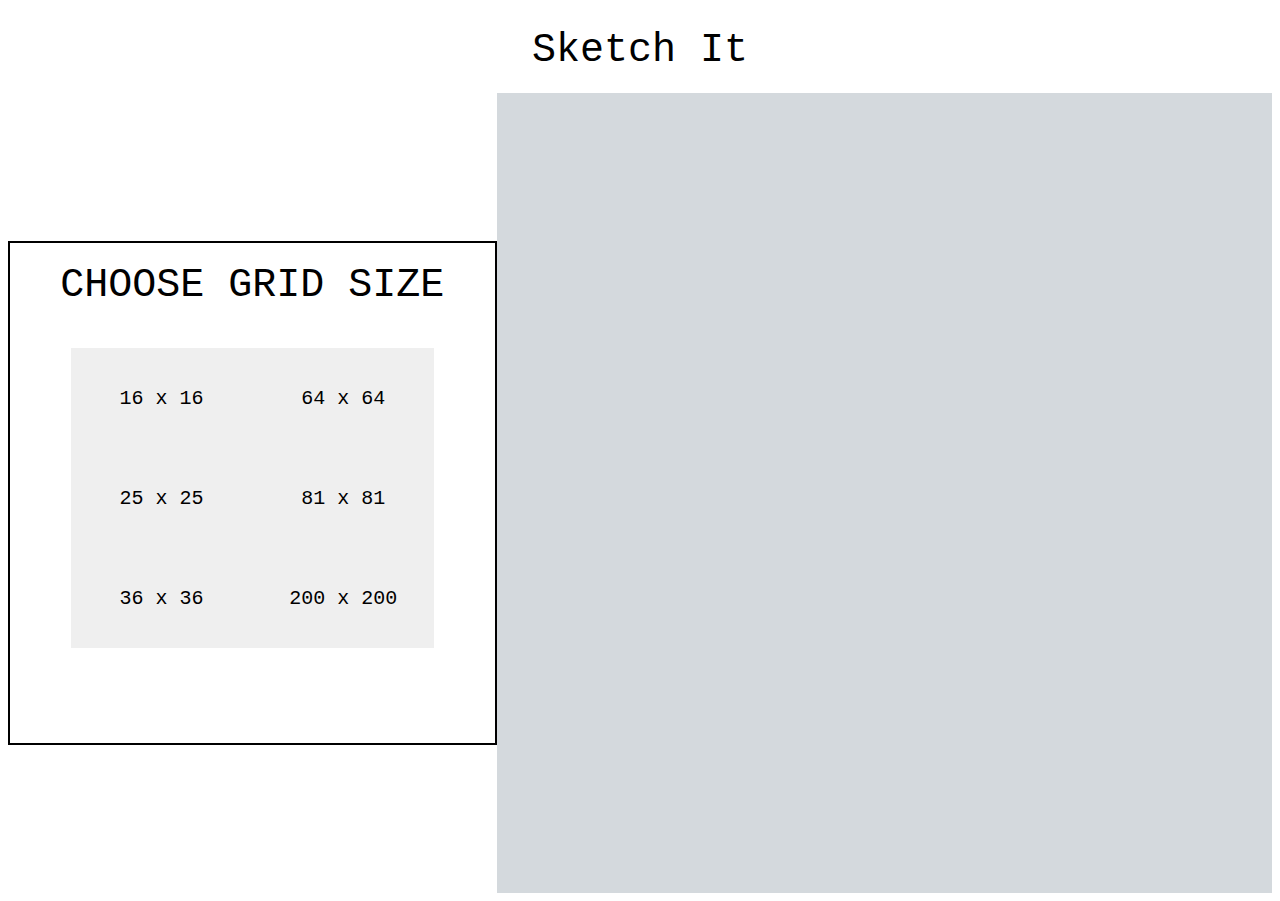
<file: index.html>
<html lang="en">
<head>
    <meta charset="UTF-8">
    <meta name="viewport" content="width=device-width, initial-scale=1.0">
    <title>Document</title>
    <link rel="stylesheet" href="style.css">
</head>
<body>
    <div class="text">
        Sketch It
    </div>
    <div id ="wrapper">
        <div id ="bar">
            <div class="text">CHOOSE GRID SIZE</div>
            <div id="size">
                <div class="sizewrap">
                    <button class="button text" onclick="gridChange(16)">16 x 16</button>
                    <button class="button text" onclick="gridChange(25)" >25 x 25</button>
                    <button class="button text" onclick="gridChange(36)">36 x 36</button>
                </div>
                <div class="sizewrap">
                    <button class="button text" onclick="gridChange(64)">64 x 64</button>
                    <button class="button text" onclick="gridChange(81)">81 x 81</button>
                    <button class="button text" onclick="gridChange(200)">200 x 200</button>
                </div>
            </div>
        </div>
        <div id ="board">

        </div>
        
        
    </div>
    <script src="main.js"></script>
</body>
</html>
</file>
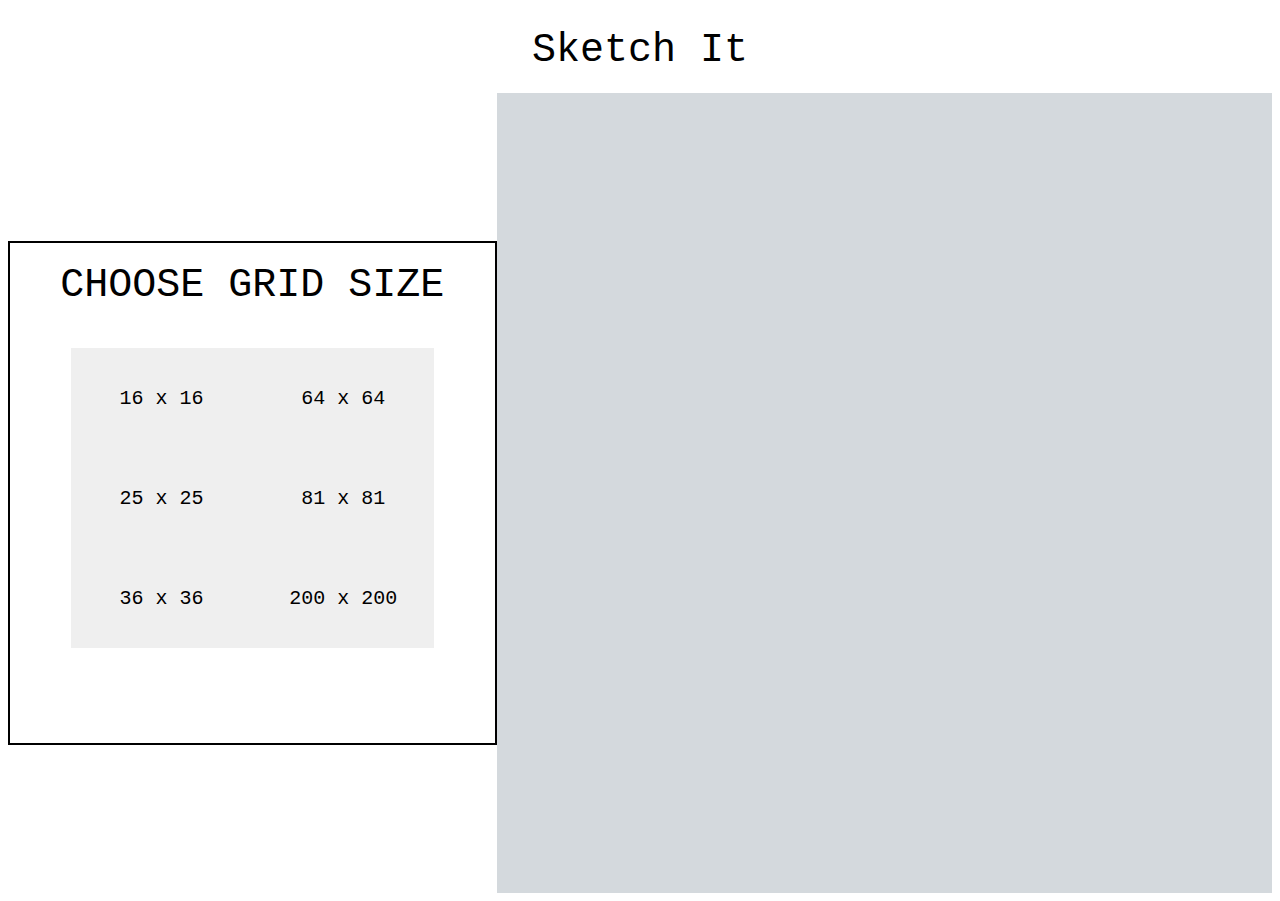
<file: main.html>
<html lang="en">
<head>
    <meta charset="UTF-8">
    <meta name="viewport" content="width=device-width, initial-scale=1.0">
    <title>Document</title>
    <link rel="stylesheet" href="style.css">
</head>
<body>
    <div class="text">
        Sketch It
    </div>
    <div id ="wrapper">
        <div id ="bar">
            <div class="text">CHOOSE GRID SIZE</div>
            <div id="size">
                <div class="sizewrap">
                    <button class="button text" onclick="gridChange(16)">16 x 16</button>
                    <button class="button text" onclick="gridChange(25)" >25 x 25</button>
                    <button class="button text" onclick="gridChange(36)">36 x 36</button>
                </div>
                <div class="sizewrap">
                    <button class="button text" onclick="gridChange(64)">64 x 64</button>
                    <button class="button text" onclick="gridChange(81)">81 x 81</button>
                    <button class="button text" onclick="gridChange(200)">200 x 200</button>
                </div>
            </div>
        </div>
        <div id ="board">

        </div>
        
        
    </div>
    <script src="main.js"></script>
</body>
</html>
</file>
<file: style.css>
.text {
    font-family: 'Courier New', Courier, monospace;
    font-size: 40px;
    padding: 20px;
    text-align: center;
}
#board{
    width: 800px;
    height: 800px;
    background-color: rgba(112, 128, 144, 0.301);
  
    display: flex;
    flex-direction: column;
    
}
.board-col{
    display: flex;
    flex-direction: row;
    flex: 1;
    
  
}
.board-row{
    flex: 1;
  

}
#bar{
    width: 500px;
    height: 500px;
    border: 2px solid black ;
    
}
#wrapper{
    width: 100%;
    display: inline-flex;
    justify-content: space-evenly;
    align-items: center;
}
#bar > div.text{
    padding: 20px;
}
#size {
    display: flex;
    flex-direction: row;
    width: 75%;
    height: 60%;
    margin: auto;
    margin-top: 20px;
    background-color: red;
}
button.text{
    padding: 5px;
    font-size: 20px;
}
.button{
    flex: 1;
    border: none;
}
.sizewrap{
    display: flex;
    flex: 1;
    background-color: yellow;
    flex-direction: column;
}
</file>
